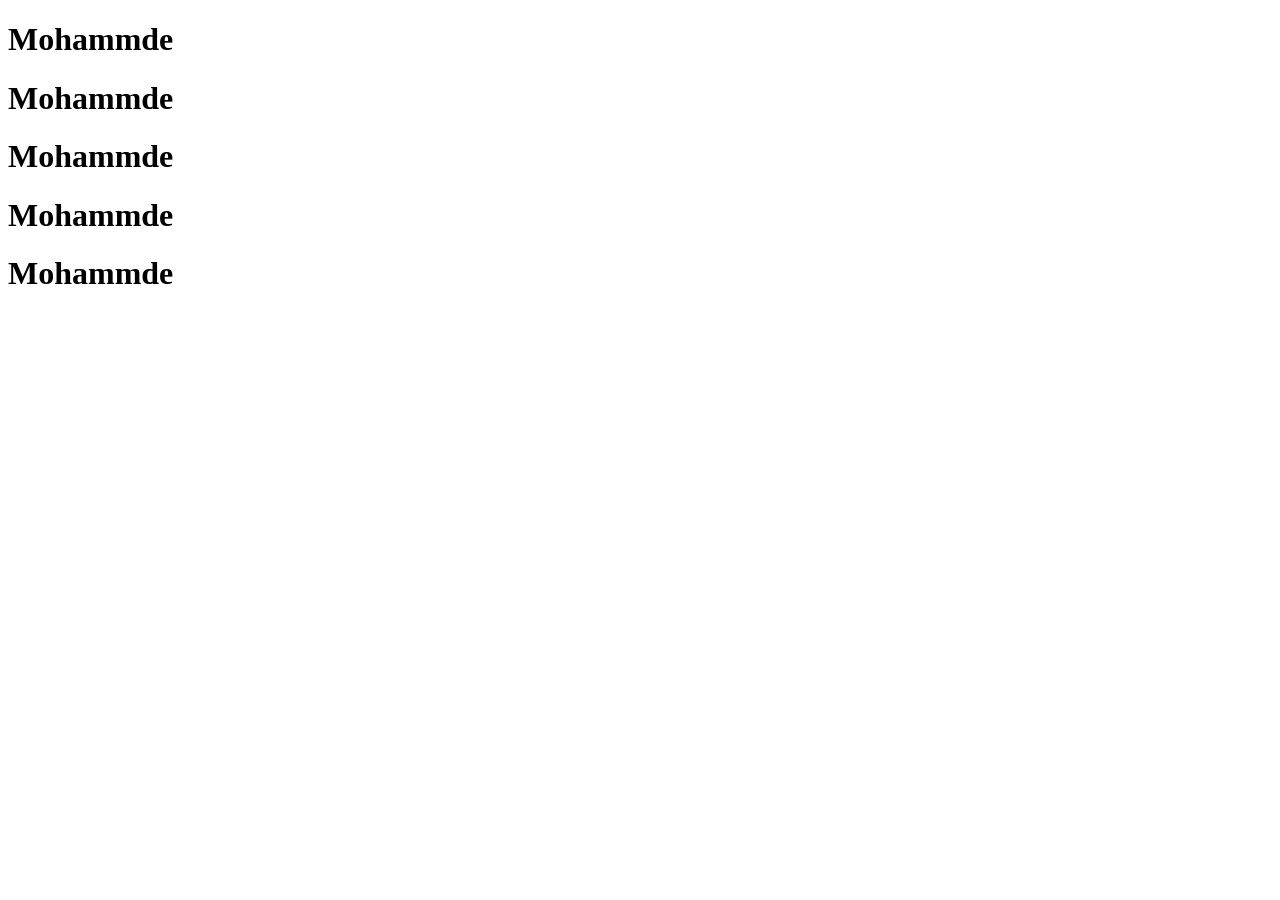
<file: mohammde.html>
<!DOCTYPE html>
<html lang="en">
<head>
    <meta charset="UTF-8">
    <meta name="viewport" content="width=device-width, initial-scale=1.0">
    <title>Document</title>
</head>
<body>
    <h1>Mohammde</h1>
    <h1>Mohammde</h1>
    <h1>Mohammde</h1>
    <h1>Mohammde</h1>
    <h1>Mohammde</h1>
</body>
</html>
</file>
